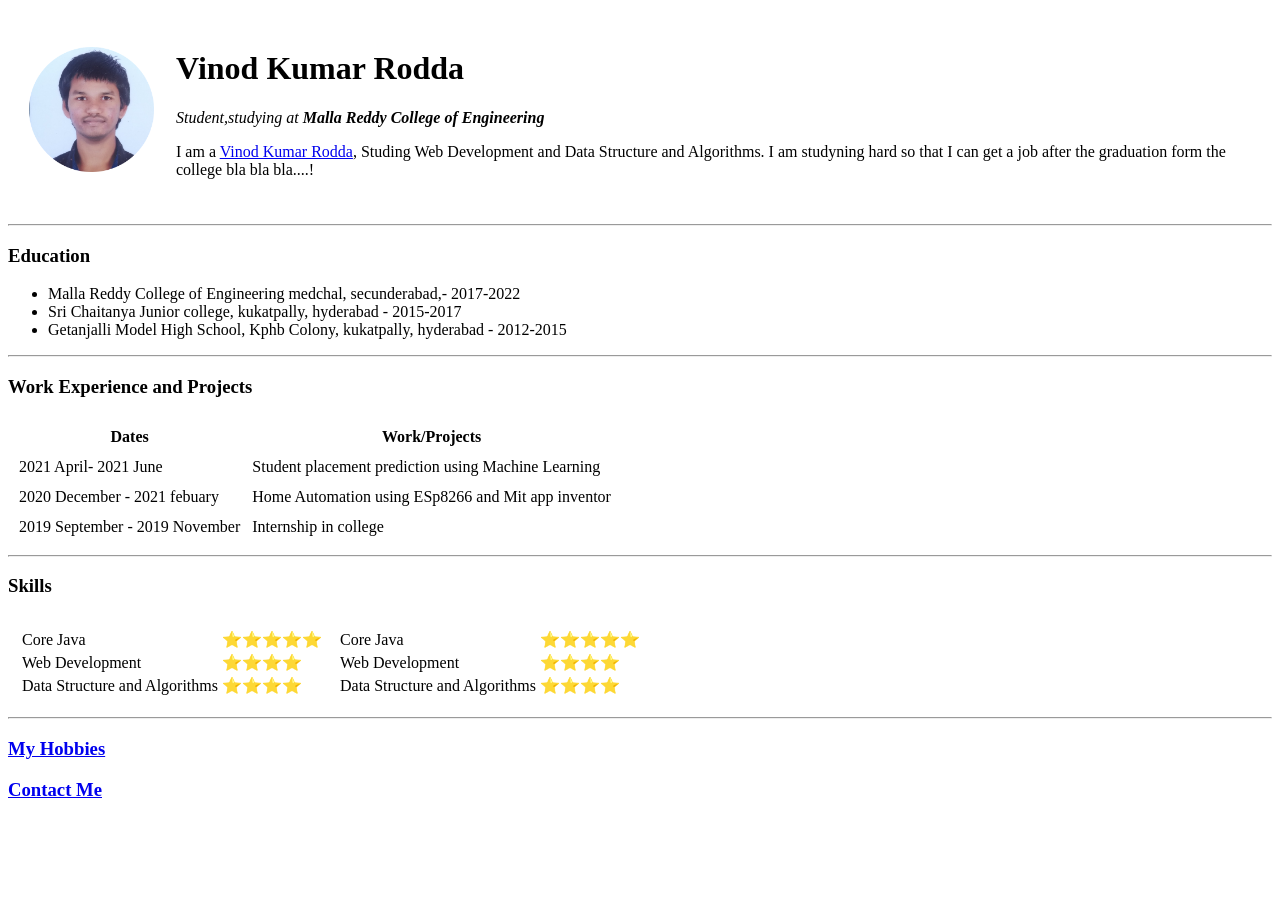
<file: Index.html>
<!DOCTYPE html>
<html lang="en">
<head>
  <meta charset="UTF-8">
  <meta http-equiv="X-UA-Compatible" content="IE=edge">
  <meta name="viewport" content="width=device-width, initial-scale=1.0">
  <title>Vinod Kumar Rodda Personal site</title>
</head>
<body>
  <table cellspacing="20">
    <tr>
      <td> <img src="Image/Vinod Kumar Rodda.png" alt="Vinod Kumar Rodda"  width="125" height=""></td>
      <td><h1>Vinod Kumar Rodda</h1>
  <p><em>Student,studying at <strong>Malla Reddy College of Engineering</strong></em></p>
  <p> I am a <a href="https://twitter.com/roddavinod99"> Vinod Kumar Rodda</a>, Studing Web Development and Data Structure and Algorithms. I am studyning hard so that I can get a job after the graduation form the college bla bla bla....! </p></td>
    </tr>
  </table>
  <hr>
  <h3>Education</h3>
  <ul>
    <li>  Malla Reddy College of Engineering medchal, secunderabad,- 2017-2022</li>
    <li>  Sri Chaitanya Junior college, kukatpally, hyderabad - 2015-2017</li>
    <li>  Getanjalli Model High School, Kphb Colony, kukatpally, hyderabad  - 2012-2015</li>
  </ul>
  <hr>
  <h3>Work Experience and Projects</h3>
  <table cellspacing="10" border="0.5">
    <thead>
      <tr>
        <th>Dates</th>
        <th>Work/Projects</th>
      </tr>
    </thead>
    <tbody> 
      <tr>
        <td>2021 April- 2021 June</td>
        <td>Student placement prediction using Machine Learning</td>
      </tr>
      <tr>
        <td>2020 December - 2021 febuary</td>
        <td>Home Automation using ESp8266 and Mit app inventor</td>
      </tr>
      <tr>
        <td>2019 September - 2019 November</td>
        <td>Internship in college</td>
      </tr>
  </tbody>
  <tfoot>
  </tfoot>
  </table>
  <hr>
  <h3>Skills</h3>
  <table cellspacing="10">
    <tr>
      <td>
        <table>
      <tr>
        <td>Core Java</td>
        <td>⭐⭐⭐⭐⭐</td>
      </tr>
      <tr>
        <td>Web Development</td>
        <td>⭐⭐⭐⭐</td>
      </tr>
      <tr>
        <td>Data Structure and Algorithms</td>
        <td>⭐⭐⭐⭐</td>
      </tr>
  </table>
  </td>
      <td>
        <table>
          <tr>
            <td>Core Java</td>
            <td>⭐⭐⭐⭐⭐</td>
          </tr>
          <tr>
            <td>Web Development</td>
            <td>⭐⭐⭐⭐</td>
          </tr>
          <tr>
            <td>Data Structure and Algorithms</td>
            <td>⭐⭐⭐⭐</td>
          </tr>
      </table>
      </td>
    </tr>
  </table>
  <hr>
  <h3><a href="My Hobbies.html">My Hobbies </a></h3>
  <h3> <strong> <a href="Contact Me.html">Contact Me</a></strong></h3>
</body>
</html>
</file>
